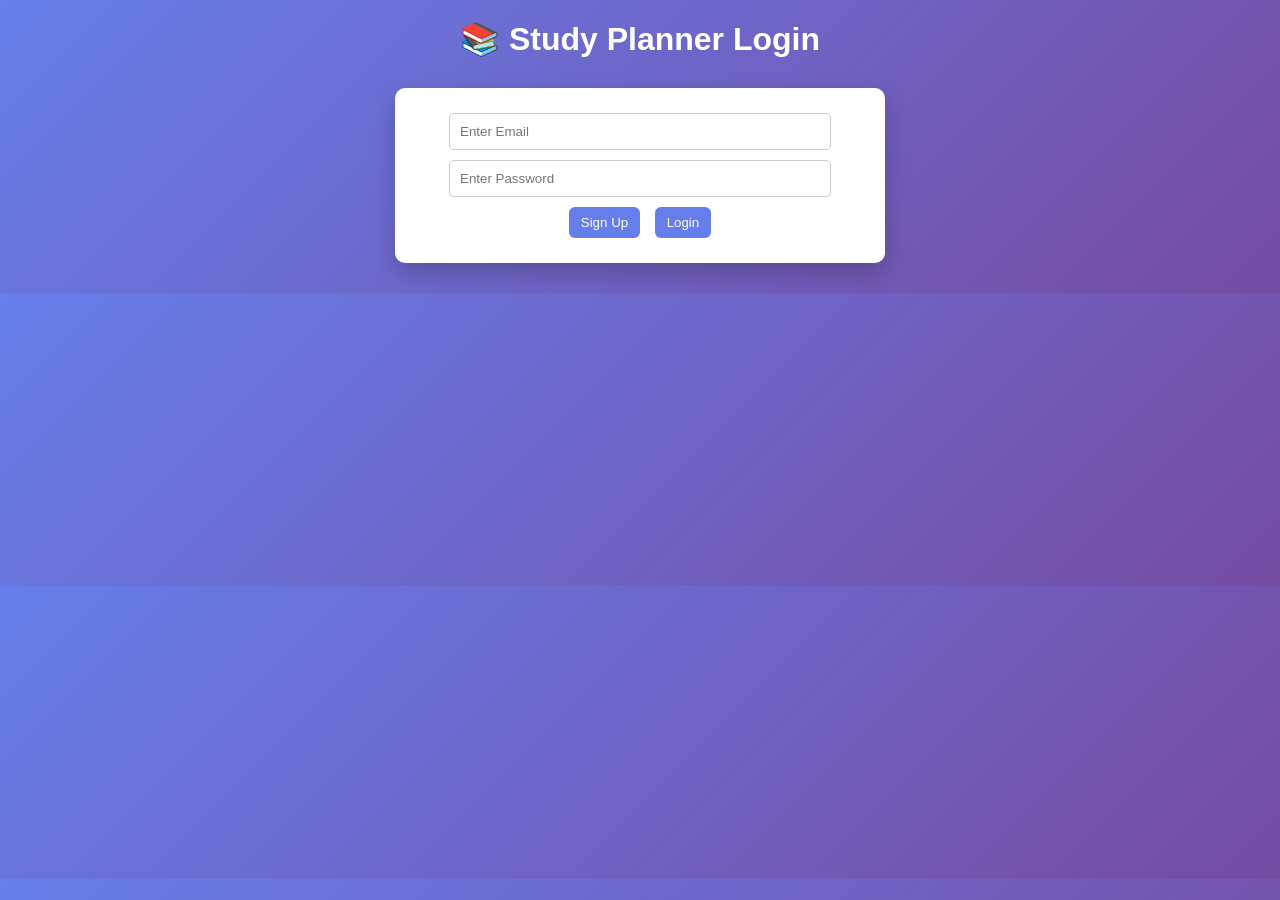
<file: login.html>
<!DOCTYPE html>
<html>

<head>
<title>Login - Study Planner</title>
<link rel="stylesheet" href="style.css">
</head>

<body>

<h1>📚 Study Planner Login</h1>

<div class="container">

<input type="email" id="email" placeholder="Enter Email">

<input type="password" id="password" placeholder="Enter Password">

<button onclick="signup()">Sign Up</button>
<button onclick="login()">Login</button>

</div>

<script>

function signup(){

let email=document.getElementById("email").value;
let password=document.getElementById("password").value;

if(email==="" || password===""){
alert("Enter email and password");
return;
}

localStorage.setItem("userEmail",email);
localStorage.setItem("userPassword",password);

alert("Signup successful! Now login.");

}

function login(){

let email=document.getElementById("email").value;
let password=document.getElementById("password").value;

let savedEmail=localStorage.getItem("userEmail");
let savedPassword=localStorage.getItem("userPassword");

if(email===savedEmail && password===savedPassword){

localStorage.setItem("loggedIn","true");
localStorage.setItem("currentUser",email);

window.location.href="index.html";

}
else{
alert("Invalid email or password");
}

}

</script>

</body>
</html>
</file>
<file: style.css>
body{
font-family:Arial;
background:linear-gradient(135deg,#667eea,#764ba2);
text-align:center;
margin:0;
}

h1{
color:white;
margin-top:20px;
}

.container{
background:white;
width:450px;
margin:30px auto;
padding:20px;
border-radius:10px;
box-shadow:0 10px 25px rgba(0,0,0,0.2);
}

input,select{
padding:10px;
margin:5px;
width:80%;
border-radius:5px;
border:1px solid #ccc;
}

button{
padding:8px 12px;
margin:5px;
border:none;
border-radius:6px;
background:#667eea;
color:white;
cursor:pointer;
}

button:hover{
background:#5563d6;
}

ul{
padding:0;
}

li{
display:flex;
justify-content:space-between;
align-items:center;
background:#f4f6ff;
margin:10px 0;
padding:10px;
border-radius:8px;
}

.progress-container{
width:100%;
height:18px;
background:#ddd;
border-radius:10px;
margin-top:15px;
overflow:hidden;
}

#progressBar{
height:100%;
width:0%;
background:#4CAF50;
}

.filters{
margin:10px;
}

.stats{
display:flex;
justify-content:space-around;
font-weight:bold;
margin:10px;
}

.high{
border-left:6px solid red;
}

.medium{
border-left:6px solid orange;
}

.low{
border-left:6px solid green;
}

.dueToday{
border-left:6px solid #ff0000;
background:#ffe5e5;
}

.dark{
background:#121212;
color:white;
}

.dark .container{
background:#1e1e1e;
}

.dark li{
background:#2a2a2a;
}
</file>
